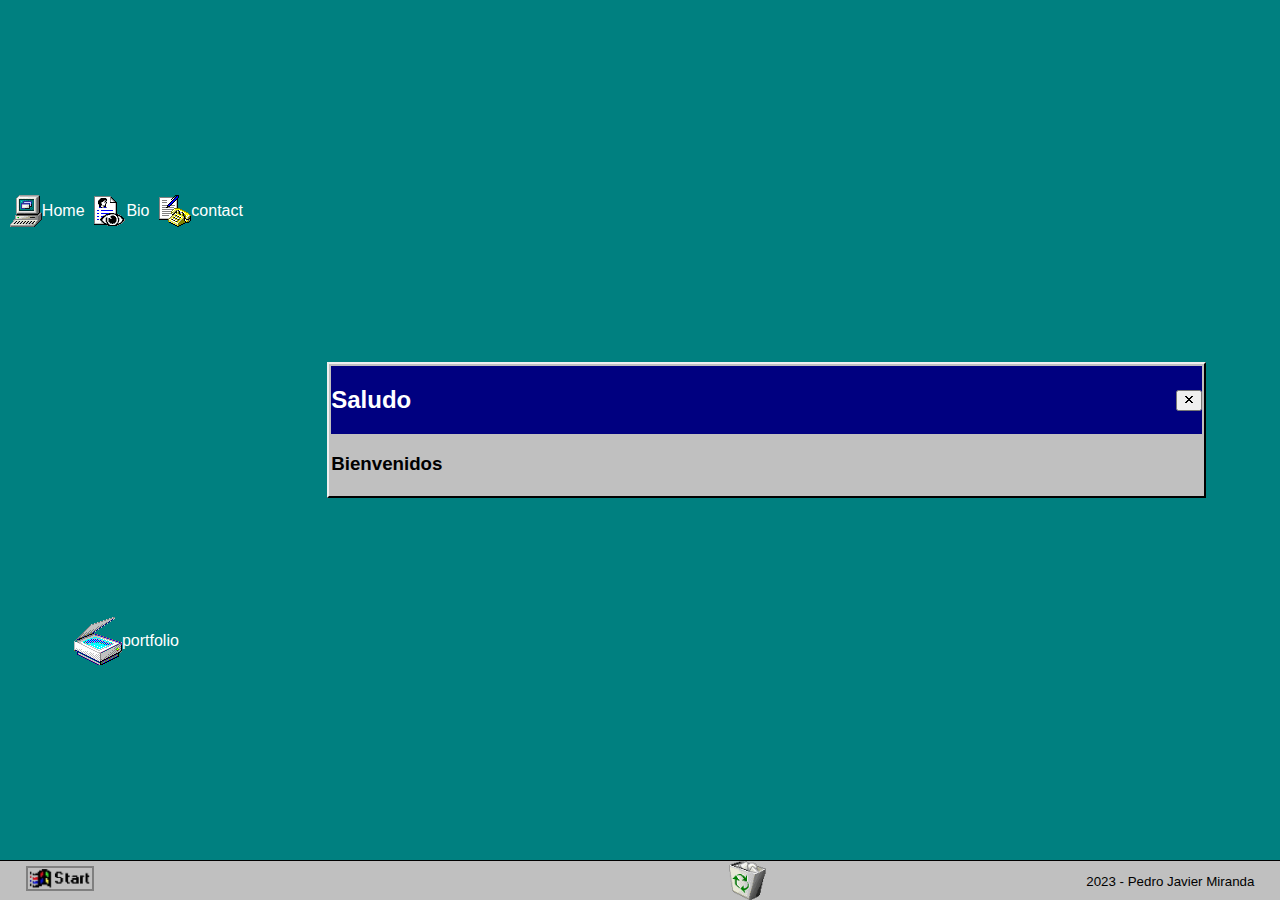
<file: index.html>
<!DOCTYPE html>
<html lang="en">

<head>
    <meta charset="UTF-8">
    <meta name="viewport" content="width=device-width, initial-scale=1.0">
    <title>P.Javier</title>
    <link rel="icon" type="image/png" href="./assets/img/icons/windows.png"/>
    <link rel="stylesheet" href="./styles/styles.css">
    <script src="./scripts/script.js"></script>

</head>

<body class="flexContainer">
    <div class="desktop">
        <header>
            <nav class="icons">
                <div class="navicon">
                    <a href="#">
                        <img src="./assets/img/icons/computer.png" alt="Home">
                        <p>Home</p>
                    </a>
                </div>
                <div class="navicon">
                    <a href="./pages/bio.html">
                        <img src="./assets/img/icons/bio.png" alt="bio">
                        <p>Bio</p>
                    </a>
                </div>
                <div class="navicon">
                    <a href="./pages/contact.html">
                        <img src="./assets/img/icons/cardPhone.png" alt="contact">
                        <p>contact</p>
                    </a>
                </div>
                <div class="navicon">
                    <a href="./pages/porfolio.html">
                        <img id="scanner" src="./assets/img/icons/scanner.png" alt="porfolio">
                        <p>portfolio</p>
                    </a>
                </div>
            </nav>
        </header>
        <main>
            <div class="window">
                <div class="titleBar">
                    <h2>Saludo</h2>
                    <button>
                        <img src="./assets/img/icons/close-icon.png" alt="">
                    </button>
                </div>
                <div class="windowContent">
                    <H3>Bienvenidos</H3>
                </div>

        </main>
    </div>
    <footer class="taskbar">
        <div>
            <img id="startButton" src="./assets/img/startButton.webp" alt="Start">
        </div>
        <div></div>
        <div id="bin">
            <img src="./assets/img/icons/recycle_bin_full-4.png" alt="bin">
        </div>
        <p id="name"><small>2023 - Pedro Javier Miranda</small></p>
    </footer>
</body>

</html>
</file>
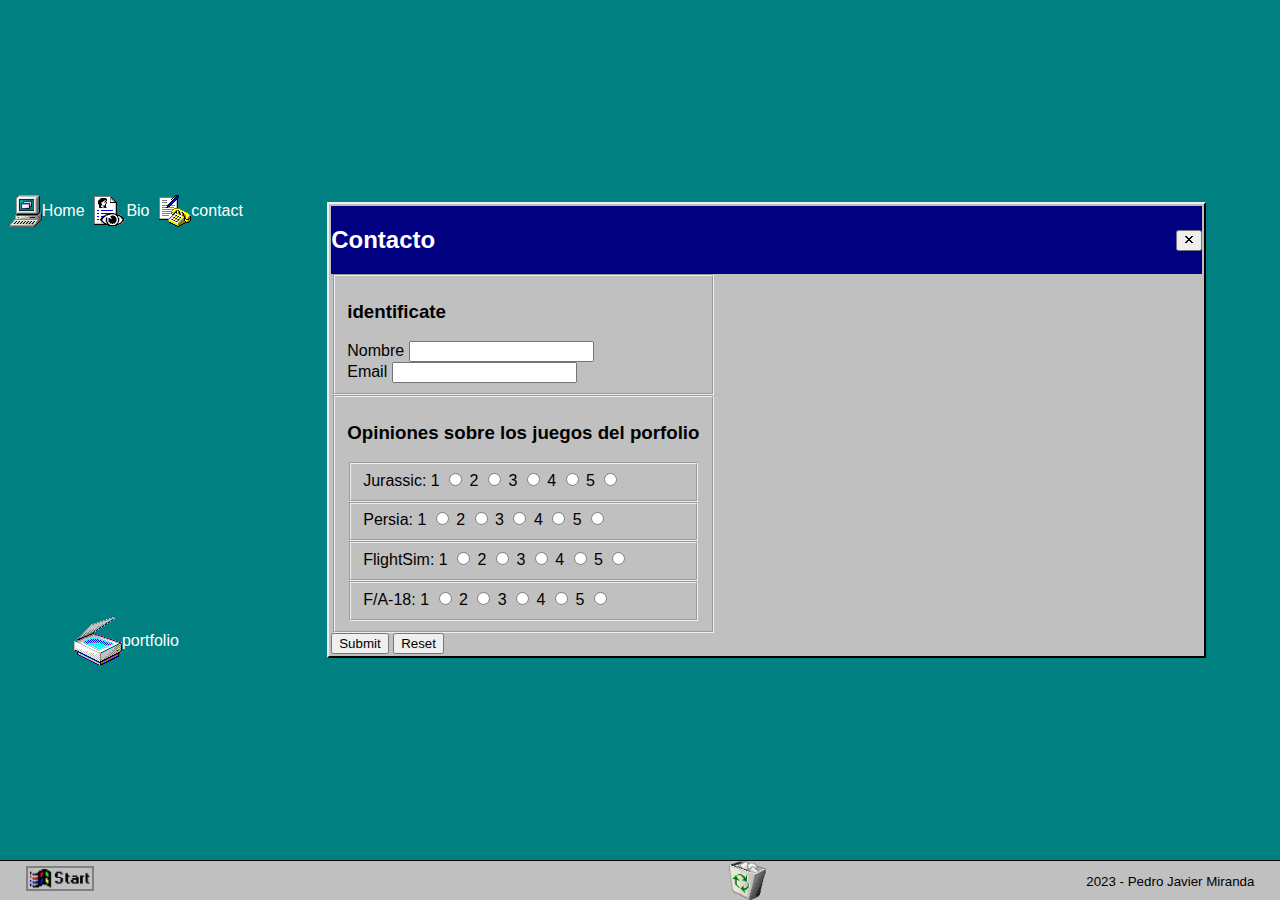
<file: pages/contact.html>
<!DOCTYPE html>
<html lang="en">

<head>
    <meta charset="UTF-8">
    <meta name="viewport" content="width=device-width, initial-scale=1.0">
    <title>P.Javier</title>
    <link rel="icon" type="image/png" href="../assets/img/icons/windows.png"/>
    <link rel="stylesheet" href="../styles/styles.css">
    <script src="../scripts/script.js"></script>
</head>

<body class="flexContainer">
    <div class="desktop">
        <header>
            <nav class="icons">
                <div class="navicon">
                    <a href="../index.html">
                        <img src="../assets/img/icons/computer.png" alt="Home">
                        <p>Home</p>
                    </a>
                </div>
                <div class="navicon">
                    <a href="./bio.html">
                        <img src="../assets/img/icons/bio.png" alt="bio">
                        <p>Bio</p>
                    </a>
                </div>
                <div class="navicon">
                    <a href="#">
                        <img src="../assets/img/icons/cardPhone.png" alt="contact">
                        <p>contact</p>
                    </a>
                </div>
                <div class="navicon">
                    <a href="./porfolio.html">
                        <img id="scanner" src="../assets/img/icons/scanner.png" alt="porfolio">
                        <p>portfolio</p>
                    </a>
                </div>
            </nav>
        </header>
        <main>
            <div class="window">
                <div class="titleBar">
                    <h2>Contacto</h2>
                    <button>
                        <img src="../assets/img/icons/close-icon.png" alt="">
                    </button>
                </div>
                <div class="windowContent">
                    

                    <form id = "miform">
                        
                        <fieldset>
                            <H3>identificate</H3>
                            <label for="name">Nombre</label>
                            <input type="text" id="name" name="name"><br>
                            <label for="email">Email</label>
                            <input type="email" name="email" id="email"><br>
                        </fieldset>
                        <fieldset>
                            <h3>Opiniones sobre los juegos del porfolio</h3>
                            <fieldset>
                                <label>Jurassic:</label>
                                <Label for="p11">1</Label>
                                <input type="radio" name="p1" id="p11" value="1">
                                <Label for="p12">2</Label>
                                <input type="radio" name="p1" id="p12" value="2">
                                <Label for="p13">3</Label>
                                <input type="radio" name="p1" id="p13" value="3" >
                                <Label for="p14">4</Label>
                                <input type="radio" name="p1" id="p14" value="4">
                                <Label for="p15">5</Label>
                                <input type="radio" name="p1" id="p15" value="5"><br>
                            </fieldset>
                            <fieldset>
                                <label>Persia:</label>
                                <Label for="p21">1</Label>
                                <input type="radio" name="p2" id="p21" value="1">
                                <Label for="p22">2</Label>
                                <input type="radio" name="p2" id="p22" value="2">
                                <Label for="p23">3</Label>
                                <input type="radio" name="p2" id="p23" value="3" >
                                <Label for="p24">4</Label>
                                <input type="radio" name="p2" id="p24" value="4">
                                <Label for="p25">5</Label>
                                <input type="radio" name="p2" id="p25" value="5"><br>
                            </fieldset>
                            <fieldset>
                                <label>FlightSim:</label>
                                <Label for="p31">1</Label>
                                <input type="radio" name="p3" id="p31" value="1">
                                <Label for="p32">2</Label>
                                <input type="radio" name="p3" id="p32" value="2">
                                <Label for="p33">3</Label>
                                <input type="radio" name="p3" id="p33" value="3" >
                                <Label for="p34">4</Label>
                                <input type="radio" name="p3" id="p34" value="4">
                                <Label for="p35">5</Label>
                                <input type="radio" name="p3" id="p35" value="5"><br>
                            </fieldset>
                            <fieldset>
                                <label>F/A-18:</label>
                                <Label for="p41">1</Label>
                                <input type="radio" name="p4" id="p41" value="1">
                                <Label for="p42">2</Label>
                                <input type="radio" name="p4" id="p42" value="2">
                                <Label for="p43">3</Label>
                                <input type="radio" name="p4" id="p43" value="3" >
                                <Label for="p44">4</Label>
                                <input type="radio" name="p4" id="p44" value="4">
                                <Label for="p45">5</Label>
                                <input type="radio" name="p4" id="p45" value="5"><br>
                            </fieldset>
                        </fieldset>
                        <input type="submit">
                        <input type="reset">
                    </form>
                </div>

        </main>
    </div>
    <footer class="taskbar">
        <div>
            <img id="startButton" src="../assets/img/startButton.webp" alt="Start">
        </div>
        <div></div>
        <div id="bin">
            <img src="../assets/img/icons/recycle_bin_full-4.png" alt="bin">
        </div>
        <p id="name"><small>2023 - Pedro Javier Miranda</small></p>
    </footer>
</body>

</html>
</file>
<file: styles/styles.css>
/*-------------general----------------*/

:root {
    /* Windows 98 background color */
    --w98BackgroundColorFondo: #008080;
    
    /* Windows 98 taskbar background color */
    --W98TaskbarColor: #c0c0c0;

    --desktopFontColor: white;
    
    --windowBarrColor: navy;

    --windowBorderColor1: #efefef;

    --windowBorderColor2: #000;

    --W98TaskbarBorderColor: #000;
}

@font-face {
    font-family: "customFont";
    src: url("http://127.0.0.1:5500/TAREAS/PERSONAL/assets/fonts/micross.ttf");
}

html,body,p{
    margin: 0;
    padding: 0;
    font-family: sans-serif , 'customFont';
}

body {
    height: 100vh;
    width: 100vw;
}

body::-webkit-scrollbar {
    display: none;
}

* {
    box-sizing: border-box;
}

body.flexContainer {
    display: flex;
    flex-direction: column;
}


/*----------virtual desktop content----------*/

header{
    height: 100%;
}

.desktop {
    flex: auto;
    width: 100%;
    background-color: var(--w98BackgroundColorFondo);
    flex: 1 1 ;/*exends to bototm*/
    align-self: auto;
    display: flex;
    flex-direction: row;
    align-items: center;
}

nav.icons{
    height: 100%;
    display: flex;
    flex-direction: row;
    justify-content: space-evenly;
    flex-wrap: wrap;
    align-items: center;
}


/*cada icono*/
div.navicon>a{
    color: var(--desktopFontColor);
    text-decoration: none;
    display: flex;
    flex-direction: row;
    align-items: center;
    flex-wrap: wrap;
    justify-content: space-evenly;
}


main {
    width: 100%;
    display: flex;
    flex-wrap: wrap;
    flex-direction: column;
    justify-content: center;
    align-content: center;
    padding: 2%;
}

/*----------end virtual desktop content----------*/


/*-----------virtual window content----------*/

.window {
    background-color: var(--W98TaskbarColor);
    height: 50%;
    padding: 2px;
    border-top: 2px solid var(--windowBorderColor1);
    border-left: 2px solid var(--windowBorderColor1);
    border-right: 2px solid var(--windowBorderColor2);
    border-bottom: 2px solid var(--windowBorderColor2);
}

.titleBar {
    width: 100%;
    height: 30%;
    color: white;
    display: flex;
    flex-direction: row;
    align-items: center;
    justify-content: space-between;
    background-color: var(--windowBarrColor);
    height: fit-content;
}

.profile{
    padding: 2%;
    float: right; 
    width: 40%;
    border-radius: 20%;
}

.plane{
    padding: 2%;
    float: left; 
    width: 75%;
    border-radius: 20%;
}

.windowContent{
    display: flex;
    flex-direction: column;
}

h4{
    text-align: center;
    margin: 0;
}

video{
    width: 100%;
}

/*---------------end virtual window content---------------------*/



/*--------------------virtual task bar ----------------------------------*/

.taskbar {
    background-color: var(--W98TaskbarColor);
    height: 40px;
    border-top: 1px solid var(--W98TaskbarBorderColor);

    display: flex;
    flex-direction: row;
    align-items: center;
    padding-left: 2%;
    padding-right: 2%;

    justify-content: space-between;
}

div#bin{
    height: 100%;
}

div#bin>img{
    height: 100%;
}

div#bin:hover{
    height: 75%;
    background-color: aqua;
}

img#startButton{
    border: solid gray 2px;
    height: 25px;
}


img#startButton:hover{
    border: solid red 3px;
    height: 25px;
}

/*-----------end virtual taskbar----------*/


/* adjust for desktop or high res screen*/

@media only screen and (min-width: 600px) {

    .window{
        width: 75%;
    }

    .profile{ 
        width: 30%;
    }
    
    .plane{
        width: 30%;
    }

    video{
        width: 50%;
    }
    
}

@media only screen and (min-width: 1000px) {

    .window{
        
        width: 90%;
        
    }

    .profile{ 
        width: 30%;
    }
    
    .plane{
        width: 30%;
    }
    
    video{
        width: 30%;
    }

    .windowContent{
        min-height: 100%;
        display: flex;
        flex-wrap: wrap;
        flex-direction: row;
    }
}
</file>
